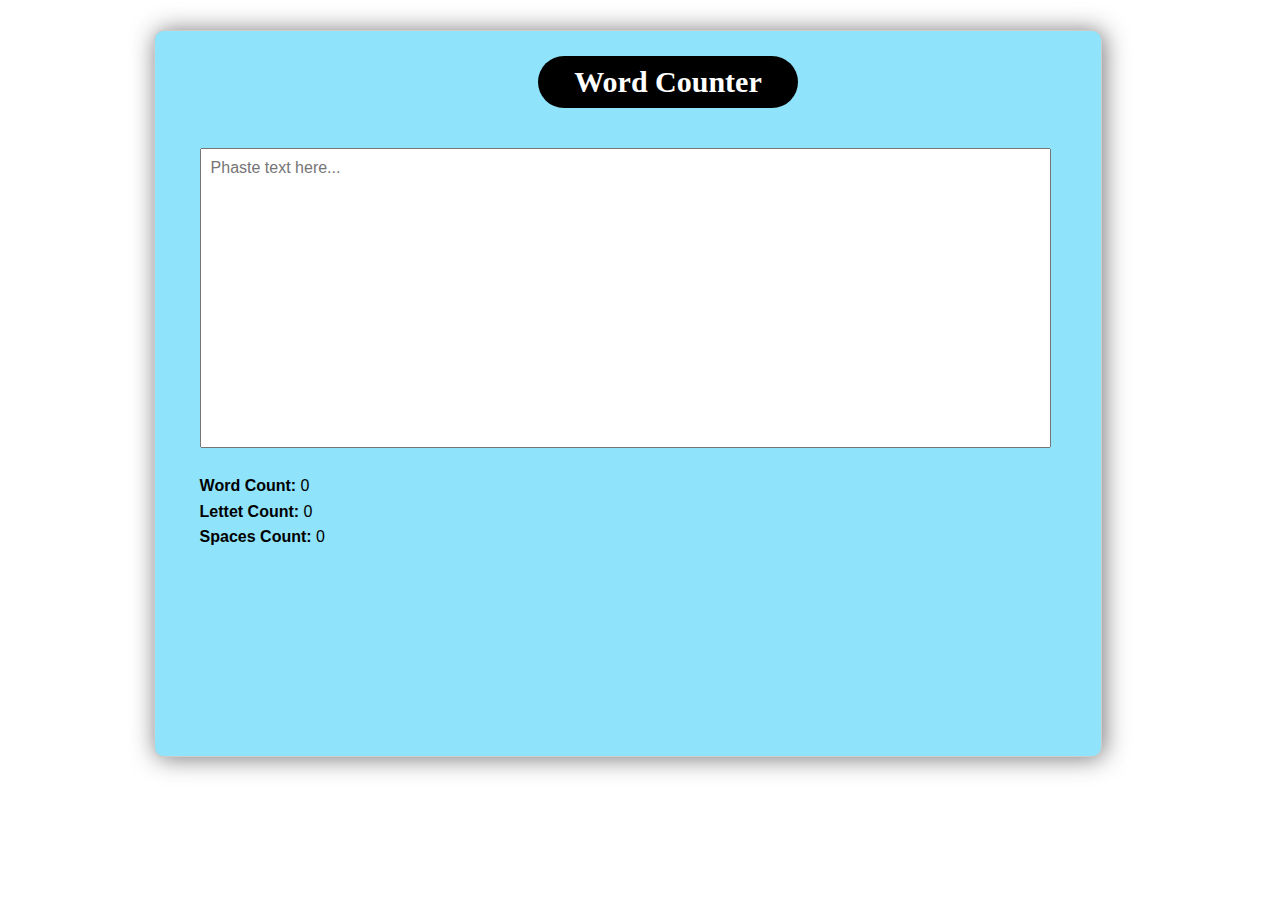
<file: Word Counter/index.html>
<html lang="en">
<head>
  <meta charset="UTF-8">
  <meta name="viewport" content="width=device-width, initial-scale=1.0">
  <title>Word Counter</title>
  <link rel="stylesheet" href="style.css">
  <script src="script.js" defer></script>
  <link rel="shortcut icon" href="favicon.jpeg" type="image/x-icon">
</head>
<body>
  <div class="container">
    <h2 class="title">Word Counter</h2>
    <textarea class="text-input" placeholder="Phaste text here..."></textarea>
    <div>
      <strong>Word Count: </strong>
      <span class="word-count">0</span>
    </div>

    <div>
      <strong>Lettet Count: </strong>
      <span class="letter-count">0</span>
    </div>

    <div>
      <strong>Spaces Count: </strong>
      <span class="space-count">0</span>
    </div>
  </div>
</body>
</html>
</file>
<file: Word Counter/style.css>
body{
  margin: 0;
}
.container,
.container *{
  font-family: sans-serif;
}

.container{
  width: 70%;
  height: 75vh;
  margin-top: 30px;
  margin-left: 12%;
  padding: 25px;
  background-color: #8fe3fa;
  border: 1px solid #cccccc;
  border-radius: 10px;
  line-height: 1.4;
  transition:box-shadow 0.15s;
  box-shadow: 2px 1px 25px rgba(47, 46, 46, 0.668);
}
.title{
  background-color: black;
  border-radius: 50px;
  width: 250px;
  margin-left: 40%;
  margin-top: 20px;
  padding: 5px;
  color: white;
  margin-top: 0;
  font-size: 30px;
  font-family: Roboto;
  text-align: center;
  margin-bottom: 30px;
}
.text-input{
  margin-left: 20px;
  margin-right: 20px;  
  margin-top: 10px;

  width: 95%;
  height: 300px;
  margin-bottom: 25px;
  font-size: 16px;
  resize: none;
  padding: 10px;
  box-sizing: border-box;

}
strong{
  font-size: 16px;
  margin-left: 20px;
  line-height: 1.6;
  font-family: Roboto;
}
span{
  font-size: 16px;
  font-family: Roboto;
}
@media only screen and (max-width: 400px) {
  .title{
  width: 150px;
  margin-left: 45px;
  margin-top: 0;
  font-size: 20px;
  margin-bottom: 20px;
  }
  .text-input{
    margin-left: 5px;
    margin-right: 10px;  
    margin-top: 10px;
    width: 95%;
    height: 400px;
  }
  .container{
    width: 70%;
    height: 70vh;
  }
}
</file>
